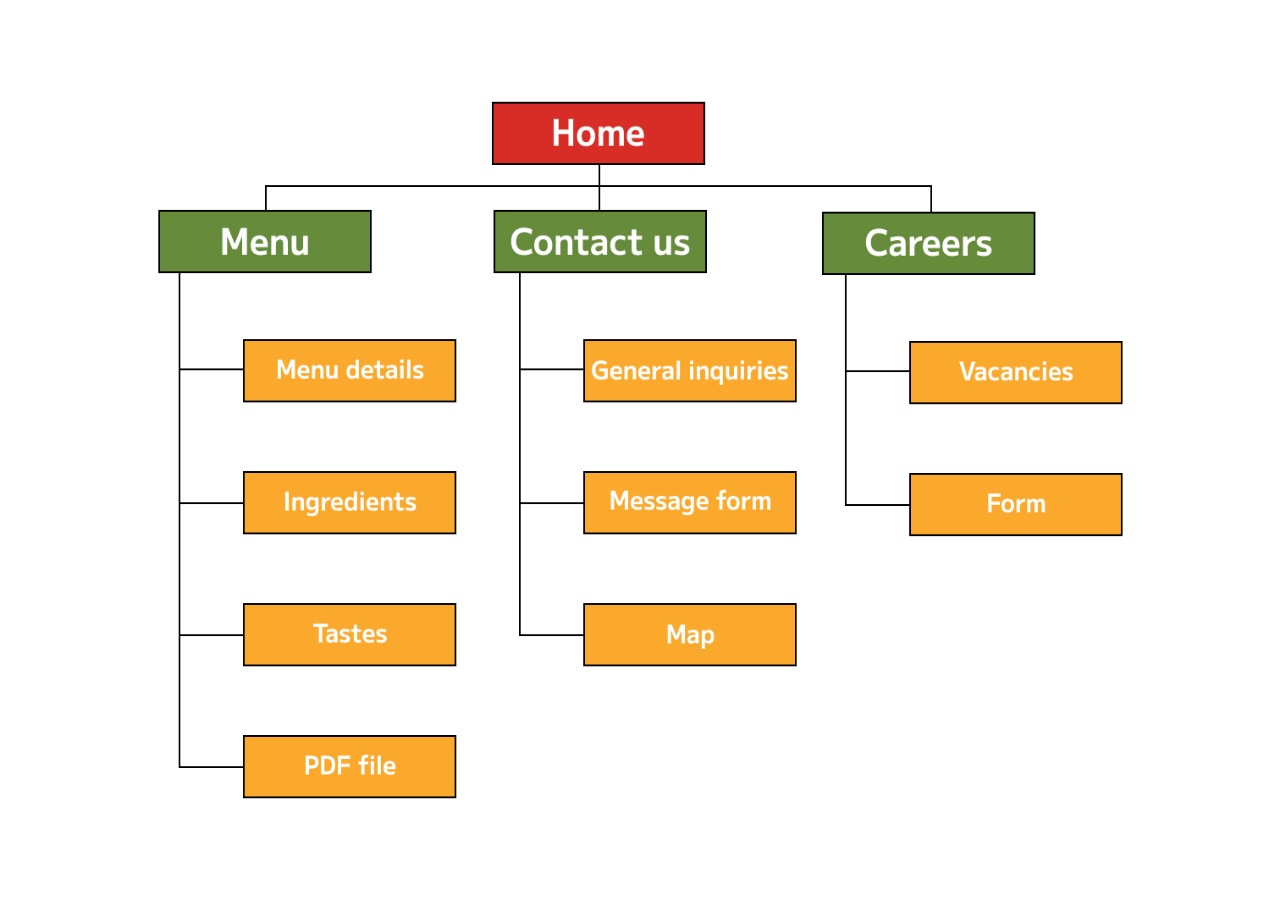
<file: diagram.html>
<!DOCTYPE html>
<html lang="en">

<head>
    <meta charset="UTF-8">
    <meta http-equiv="X-UA-Compatible" content="IE=edge">
    <meta name="viewport" content="width=device-width, initial-scale=1.0">
    <meta name="description" content="Tasty burger diagram page">
    <meta name="keywords" content="Diagram">
    <meta name="author" content="Raitis Ižiks">
    <title>Diagram</title>
    <link rel="stylesheet" href="styles/style.css">
</head>

<body>
    <main class="diagram">
        <img src="resources/images/page_map.jpg" alt="">
    </main>
</body>

</html>
</file>
<file: styles/style.css>
* {
  margin: 0;
  padding: 0;
  box-sizing: border-box;
}

a:hover {
  cursor: pointer;
}

header {
  height: 487px;
  display: flex;
}
header nav {
  flex-basis: 303px;
  flex-grow: 1;
  background-color: #d72d27;
}
header nav ul {
  display: flex;
  flex-wrap: wrap;
}
header nav li {
  list-style: none;
  text-align: center;
  width: 100%;
  margin-bottom: 25px;
}
header nav li a {
  color: #fff;
  text-decoration: none;
  font-family: "M PLUS 1", sans-serif;
  font-weight: 700;
  font-size: 40px;
}
header nav li:first-child {
  margin-bottom: 5px;
}
header nav li:hover {
  opacity: 0.7;
}

.header {
  display: flex;
  justify-content: center;
  background-color: #fff;
}
.header h1 {
  display: inline-block;
  font-size: 48px;
  font-weight: 700;
  font-family: "M PLUS 1", sans-serif;
  margin-top: 32px;
  margin-bottom: 32px;
  border-bottom: solid #faa92c 4px;
}

footer {
  background-color: #d72d27;
}
footer p {
  color: #fff;
  font-size: 14px;
  font-family: "Lato", sans-serif;
  font-weight: 400;
  text-align: center;
}
footer .containers {
  display: flex;
  flex-wrap: wrap;
  color: #fff;
  justify-content: center;
  gap: 120px;
}
footer .containers .container {
  margin-top: 40px;
  display: flex;
  flex-direction: column;
}
footer .containers .container li {
  list-style: none;
  text-align: right;
}
footer .containers .container li a {
  display: inline-block;
  color: #fff;
  text-decoration: none;
  font-size: 20px;
  font-weight: 400;
  font-family: "Lato", sans-serif;
  margin-bottom: 15px;
  border-bottom: solid #fff 1px;
  text-align: right;
}
footer .containers .container li a:hover {
  opacity: 0.7;
}
footer .containers .container h3 {
  font-size: 28px;
  font-weight: 700;
  font-family: "M PLUS 1", sans-serif;
  text-transform: uppercase;
  text-align: center;
  margin-bottom: 27px;
}
footer .containers .container pre {
  font-size: 20px;
  font-weight: 400;
  font-family: "Lato", sans-serif;
  text-transform: uppercase;
}
footer .containers .container p {
  font-size: 20px;
  font-weight: 400;
  font-family: "Lato", sans-serif;
  margin-bottom: 15px;
}
footer .containers .container address {
  text-align: center;
  margin-bottom: 24px;
  height: 72px;
}
footer .containers .container address a {
  display: inline-block;
  color: #fff;
  font-size: 20px;
  font-weight: 400;
  font-family: "Lato", sans-serif;
  margin-bottom: 24px;
}
footer .containers .container address a:last-child {
  text-decoration: none;
}
footer .containers .container address a:hover {
  opacity: 0.7;
}
footer .containers .container .icons {
  display: flex;
  justify-content: space-between;
}
footer .containers .container .icons a {
  color: #fff;
}
footer .containers .container .icons a:hover {
  opacity: 0.7;
}
footer .containers .first {
  margin-bottom: 16px;
}
footer .containers .last {
  margin-bottom: 16px;
}

.home_banner {
  background-image: url("../resources/images/home_banner.jpg");
  background-repeat: no-repeat;
  background-position: right;
  background-size: cover;
  display: flex;
  flex-direction: row-reverse;
  align-items: flex-end;
  flex-basis: 1210px;
  flex-grow: 4;
  flex-shrink: 2;
}
.home_banner .button {
  margin-right: 43px;
  margin-bottom: 43px;
}
.home_banner a {
  text-decoration: none;
  color: #fff;
  font-size: 32px;
  font-family: "M PLUS 1", sans-serif;
  font-weight: 700;
  background-color: #d72d27;
  padding: 4px 24px 8px 24px;
  border-radius: 20px;
}
.home_banner a:hover {
  background-color: #2648b9;
}

.about-info {
  background-color: #faa92c;
  display: flex;
  justify-content: center;
  align-items: center;
  gap: 50px;
  height: 496px;
  margin-bottom: 80px;
  padding-left: 3%;
  padding-right: 3%;
}
.about-info p {
  color: #fff;
  font-family: "Lato", sans-serif;
  font-size: 24px;
  font-weight: 400;
  width: 50%;
  height: 203px;
  flex: 1;
  flex-grow: 1;
  flex-shrink: 1;
}
.about-info iframe {
  width: 50%;
  height: 268px;
  flex: 1;
  flex-grow: 1;
  flex-shrink: 1;
}

.video_section {
  margin-bottom: 80px;
}
.video_section video {
  object-fit: fill;
  width: 100%;
  height: 600px;
}

.menu_banner {
  background-image: url("../resources/images/menu_banner.jpg");
  background-repeat: no-repeat;
  background-position: center;
  background-size: cover;
  flex-basis: 1210px;
  flex-grow: 4;
  flex-shrink: 2;
}

.menu {
  background-color: #faa92c;
}
.menu .menu-header {
  display: flex;
  flex-wrap: nowrap;
  align-items: center;
}
.menu .menu-header p {
  color: #fff;
  font-size: 26px;
  font-weight: 700;
  font-family: "M PLUS 1", sans-serif;
  margin: 60px 0 35px 85px;
  display: inline-block;
}
.menu .menu-header a {
  color: #fff;
  font-size: 24px;
  font-weight: 700;
  font-family: "M PLUS 1", sans-serif;
  text-decoration: none;
  padding: 7px 20px;
  margin-left: 35px;
  margin-right: 35px;
  background-color: #d72d27;
  margin-top: 35px;
  border-radius: 20px;
}
.menu .menu-header a:hover {
  background-color: #2648b9;
}
.menu .menu-cards {
  display: flex;
  flex-wrap: wrap;
  justify-content: space-around;
  margin: 0 85px 0px 85px;
  gap: 100px;
  padding-bottom: 100px;
}
.menu .menu-cards .card {
  display: flex;
  flex-direction: column;
  background-color: #658b3b;
  flex-basis: 370px;
}
.menu .menu-cards .card img {
  width: 373px;
  height: 235px;
}
.menu .menu-cards .card .card-info .card-header {
  display: flex;
  justify-content: space-between;
  margin: 17px 34px;
}
.menu .menu-cards .card .card-info .card-header h3 {
  color: #fff;
  font-size: 30px;
  font-family: "M PLUS 1", sans-serif;
  font-weight: 700;
}
.menu .menu-cards .card .card-info .card-header h4 {
  color: #fff;
  font-size: 22px;
  font-family: "M PLUS 1", sans-serif;
  font-weight: 700;
}
.menu .menu-cards .card .card-info .card-header span {
  color: #fff;
  font-size: 16px;
  font-family: "M PLUS 1", sans-serif;
  font-weight: 700;
  border: 3px solid #fff;
  border-radius: 50%;
  padding: 3px;
}
.menu .menu-cards .card .card-info table {
  border-collapse: collapse;
  display: flex;
  flex-direction: column;
  margin: 0 35px 50px 35px;
  align-items: center;
}
.menu .menu-cards .card .card-info table th {
  border: 1px solid #fff;
  color: #fff;
  font-size: 22px;
  font-family: "M PLUS 1", sans-serif;
  font-weight: 700;
  text-align: center;
  padding: 2px 88px;
}
.menu .menu-cards .card .card-info table td {
  border: 1px solid #fff;
  color: #fff;
  font-size: 20px;
  font-family: "Lato", sans-serif;
  font-weight: 400;
  text-align: center;
  padding-top: 3px;
  padding-bottom: 3px;
}
.menu .menu-cards .card .card-info .two-tables {
  display: flex;
  justify-content: center;
  gap: 25px;
}
.menu .menu-cards .card .card-info .two-tables table:first-child {
  margin-right: 0;
}
.menu .menu-cards .card .card-info .two-tables table:last-child {
  margin-left: 0;
}
.menu .menu-cards .card .card-info .two-tables th {
  padding: 2px 40px;
}

.careers_banner {
  background-image: url("../resources/images/career_banner.jpg");
  background-repeat: no-repeat;
  background-position: center;
  background-size: cover;
  flex-basis: 1210px;
  flex-grow: 4;
  flex-shrink: 2;
}

.vacancies {
  background-color: #faa92c;
  margin-bottom: 100px;
}

.cards {
  display: flex;
  justify-content: space-between;
}
.cards .card-first {
  margin-left: 100px;
}
.cards .card-last {
  margin-right: 105px;
}
.cards .vacancie-card {
  display: flex;
  flex-direction: column;
  width: 25%;
  margin-top: 126px;
  margin-bottom: 100px;
  box-shadow: 8px -1px 1px 0px rgba(0, 0, 0, 0.49);
  -webkit-box-shadow: 8px -1px 1px 0px rgba(0, 0, 0, 0.49);
  -moz-box-shadow: 8px -1px 1px 0px rgba(0, 0, 0, 0.49);
}
.cards .vacancie-card img {
  width: 100%;
}
.cards .vacancie-card .card-header {
  font-size: 40px;
  font-weight: 700;
  font-family: "M PLUS 1", sans-serif;
  text-align: center;
  color: #fff;
  background-color: #658b3b;
  padding-top: 20px;
  padding-bottom: 33px;
}

.vacancies-form {
  background-color: #658b3b;
  margin-right: 100px;
  margin-left: 100px;
}
.vacancies-form p {
  font-size: 34px;
  font-weight: 400;
  font-family: "Lato", sans-serif;
  color: #fff;
  padding-left: 69px;
  padding-top: 60px;
  padding-bottom: 97px;
  padding-right: 69px;
}
.vacancies-form .form-item {
  margin-left: 70px;
  margin-right: 70px;
  display: flex;
  justify-content: space-between;
  margin-bottom: 40px;
}
.vacancies-form .form-item label {
  font-size: 32px;
  font-weight: 700;
  font-family: "M PLUS 1", sans-serif;
  color: #fff;
}
.vacancies-form .form-item input,
.vacancies-form .form-item textarea {
  width: 750px;
  border-radius: 10px;
  font-size: 24px;
  font-family: "Lato", sans-serif;
  font-weight: 400;
  padding: 5px;
}
.vacancies-form .form-item input {
  height: 60px;
}
.vacancies-form .btn {
  display: flex;
  justify-content: center;
  padding-bottom: 50px;
}
.vacancies-form .btn .apply {
  color: #fff;
  text-align: center;
  font-family: "M PLUS 1", sans-serif;
  font-size: 36px;
  font-weight: 700;
  border-radius: 30px;
  width: 280px;
  height: 85px;
  background-color: #2648b9;
  cursor: pointer;
}
.vacancies-form .btn .apply:hover {
  opacity: 0.7;
}

.careers-body {
  background-color: #faa92c;
}

.contact_banner {
  background-image: url("../resources/images/contact_us_banner.jpg");
  background-repeat: no-repeat;
  background-position: left;
  background-size: cover;
  flex-basis: 1210px;
  flex-grow: 4;
  flex-shrink: 2;
}

.contacts {
  background-color: #faa92c;
  display: flex;
  margin-bottom: 100px;
  justify-content: space-between;
  flex-wrap: wrap;
  gap: 100px;
}
.contacts .general_info {
  background-color: #658b3b;
  margin-top: 105px;
  margin-bottom: 105px;
  margin-left: 100px;
  color: #fff;
  border-radius: 10px;
  flex-basis: 500px;
  flex: 1.3;
}
.contacts .general_info h4 {
  font-size: 40px;
  font-weight: 700;
  font-family: "M PLUS 1", sans-serif;
  margin-top: 56px;
  margin-left: 50px;
}
.contacts .general_info p {
  font-size: 25px;
  font-weight: 400;
  font-family: "Lato", sans-serif;
  margin-top: 28px;
  margin-left: 50px;
  margin-right: 85px;
}
.contacts .general_info p a {
  color: #fff;
}
.contacts .general_info .icons {
  display: flex;
  justify-content: space-between;
  margin-bottom: 64px;
  margin-left: 50px;
  margin-right: 85px;
}
.contacts .general_info .icons i {
  color: #fff;
  margin-top: 30px;
}
.contacts .contact-form {
  background-color: #658b3b;
  margin-top: 105px;
  margin-bottom: 105px;
  margin-right: 100px;
  color: #fff;
  border-radius: 10px;
  flex-basis: 720px;
  display: flex;
  flex: 1.7;
  display: flex;
  flex-direction: column;
  align-items: center;
}
.contacts .contact-form h3 {
  font-size: 48px;
  font-weight: 700;
  font-family: "M PLUS 1", sans-serif;
  margin-top: 30px;
  margin-bottom: 40px;
}
.contacts .contact-form form {
  display: flex;
  flex-wrap: wrap;
  flex-direction: column;
}
.contacts .contact-form form input {
  margin-left: 86px;
  margin-bottom: 30px;
  border-radius: 10px;
  height: 50px;
  width: 560px;
  margin-right: 66px;
  font-size: 24px;
  font-weight: 700;
  font-family: "M PLUS 1", sans-serif;
  padding: 5px;
}
.contacts .contact-form form input:focus {
  border: 4px solid #2648b9;
  outline: none;
}
.contacts .contact-form form textarea {
  margin-left: 86px;
  margin-right: 66px;
  width: 560px;
  height: 130px;
  font-size: 24px;
  font-weight: 700;
  font-family: "M PLUS 1", sans-serif;
  padding: 5px;
  margin-bottom: 33px;
}
.contacts .contact-form form .btn {
  display: flex;
  justify-content: center;
  padding-bottom: 33px;
}
.contacts .contact-form form .btn button {
  color: #fff;
  text-align: center;
  font-family: "M PLUS 1", sans-serif;
  font-size: 24px;
  font-weight: 700;
  border-radius: 30px;
  width: 215px;
  height: 65px;
  background-color: #2648b9;
  cursor: pointer;
}
.contacts .contact-form form .btn button:hover {
  opacity: 0.7;
}

iframe {
  width: 100%;
  height: 460px;
}

.diagram img {
  width: 100%;
  height: 100vh;
  margin: 0 auto;
}

@media only screen and (max-width: 912px) {
  header nav li {
    margin-bottom: 45px;
  }
  header nav li a {
    font-size: 25px;
  }
  .about-info {
    gap: 15px;
  }
  .about-info p {
    font-size: 16px;
  }
  .video_section video {
    height: 400px;
  }
  .menu .menu-header p {
    font-size: 18px;
  }
  .vacancies-form p {
    font-size: 20px;
    padding-bottom: 50px;
  }
  .vacancies-form .btn .apply {
    font-size: 25px;
    width: 150px;
    height: 50px;
  }
  .vacancies-form .form-item label {
    font-size: 20px;
  }
  .vacancies-form .form-item input {
    width: 60%;
    height: 40px;
  }
  .about-info p {
    font-size: 20px;
  }
  footer .containers {
    gap: 0;
  }
  .cards {
    gap: 40px;
  }
  .cards .vacancie-card .card-header {
    font-size: 20px;
  }
  .form-item textarea {
    margin-left: 10px;
    height: 150px;
  }
  .menu .menu-header {
    justify-content: center;
  }
  .menu .menu-header p {
    font-size: 1.5vh;
  }
  .menu .menu-header a {
    font-size: 1.5vh;
  }
  .contacts {
    justify-content: center;
    gap: 0;
    margin-bottom: 50px;
  }
  .contacts .general_info {
    margin-right: 100px;
    margin-bottom: 100px;
  }
  .contacts .contact-form {
    margin-left: 100px;
    margin-top: 0;
  }
  footer .containers {
    justify-content: space-around;
    gap: 0;
  }
  footer .containers .container {
    margin-right: 30px;
  }
}
@media only screen and (max-width: 480px) {
  .video_section {
    margin-bottom: 30px;
  }
  .home_banner {
    background-position: left;
  }
  .home_banner a {
    font-size: 18px;
  }
  .menu_banner {
    background-position: right;
  }
  .careers_banner {
    background-position: right;
  }
  .contact_banner {
    background-position: right;
  }
  .about-info {
    align-items: stretch;
    padding-top: 50px;
    margin-bottom: 30px;
  }
  .about-info p {
    font-size: 16px;
    height: 100%;
  }
  .about-info iframe {
    padding-top: 50px;
  }
  .cards {
    gap: 0;
    align-content: center;
    flex-wrap: wrap;
    flex-direction: column;
  }
  .cards .vacancie-card {
    margin: 50px;
    margin-bottom: 0;
    width: 50%;
  }
  .cards .card-last {
    margin-bottom: 50px;
  }
  .vacancies-form {
    margin: 0;
  }
  .vacancies-form .form-item input {
    height: 25px;
    margin-top: 5%;
    font-size: 18px;
  }
  .vacancies-form .form-item textarea {
    height: 100px;
    font-size: 18px;
  }
  footer .containers .container {
    margin: 0;
  }
  footer .containers .container:first-child {
    padding-top: 20px;
  }
  footer .containers .container h3 {
    font-size: 20px;
  }
  footer .containers .container pre {
    font-size: 16px;
  }
  footer .containers .container p {
    font-size: 16px;
  }
  footer .containers .container li a {
    font-size: 16px;
  }
  footer .containers .container address a {
    font-size: 16px;
  }
  .contacts .general_info {
    width: 100%;
    margin-left: 0;
    margin-right: 0;
    border-radius: 0;
    margin-top: 50px;
    margin-bottom: 50px;
    flex-basis: 100%;
  }
  .contacts .general_info h4 {
    margin-left: 0;
    margin-right: 0;
    text-align: center;
  }
  .contacts .general_info p {
    margin-left: 8%;
    margin-right: 8%;
  }
  .contacts .general_info .icons {
    margin-left: 0;
    margin-right: 0;
    justify-content: space-around;
  }
  .contacts .contact-form {
    width: 100%;
    margin-left: 0;
    margin-right: 0;
    margin-bottom: 50px;
    border-radius: 0;
  }
  .contacts .contact-form form {
    align-content: center;
  }
  .contacts .contact-form form input {
    width: 90%;
    margin-left: 0;
    margin-right: 0;
    font-size: 18px;
  }
  .contacts .contact-form form textarea {
    width: 90%;
    margin-left: 0;
    margin-right: 0;
    font-size: 18px;
  }
  .contacts .contact-form form .btn button {
    font-size: 20px;
    width: 160px;
    height: 45px;
  }
  .contacts .contact-form h3 {
    font-size: 35px;
  }
}

/*# sourceMappingURL=style.css.map */
</file>
